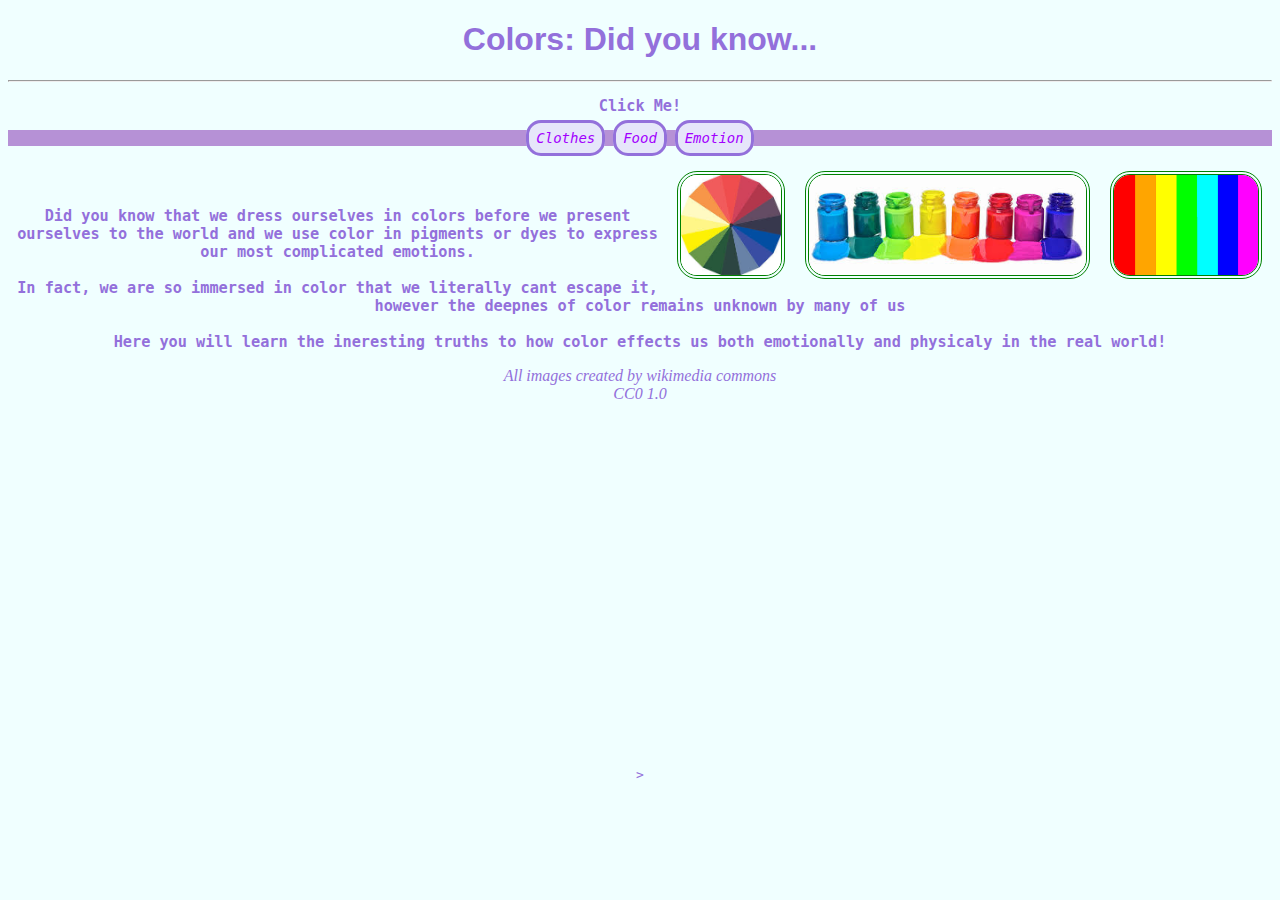
<file: index.html>
<!DOCTYPE html>
<html>
  <head>
  </head>
  <body>
     
    <!DOCTYPE html>
    <html>
      <head>
        <link rel="stylesheet" href="style.css">
      </head>
      <body>
        <h1> Colors: Did you know...</h1>
        <hr>
        <h3>Click Me!</h3>

        <div class="container-1">
          <a href=Clothes.html>Clothes</a>
          <a href="Food.html">Food</a>
          <a href="Emotion.html">Emotion</a>
        </div>

        <!-- Main Page for olor facts. Users will use naviagtion bar to learn the different color lens  -->

        <h3></h3>
        <div class="container-2">
          <link rel="stylesheet" href="style.css">
          <img src="Colors.png" alt="colors"/>
          <img src="paint.jpeg" alt="paint"/>
          <img src="wheel.jpeg" alt= "wheel"/>
        </div>

        <br>
        <br>

        <h3>Did you know that we dress ourselves in colors before we present ourselves to the world and we use color in pigments or dyes to express our most complicated emotions.  <br><br>

          In fact, we are so immersed in color that we literally cant escape it, however the deepnes of color remains  <b>unknown</b> by many of us<br><br>

          Here you will learn the ineresting truths to how color effects us both emotionally and physicaly in the real world!</h3>

        <div class="citation">
          <p>All images created by wikimedia commons <br>CC0 1.0</p>
        </div>

      </body>
    </html>
>
  </body>
</html>
</file>
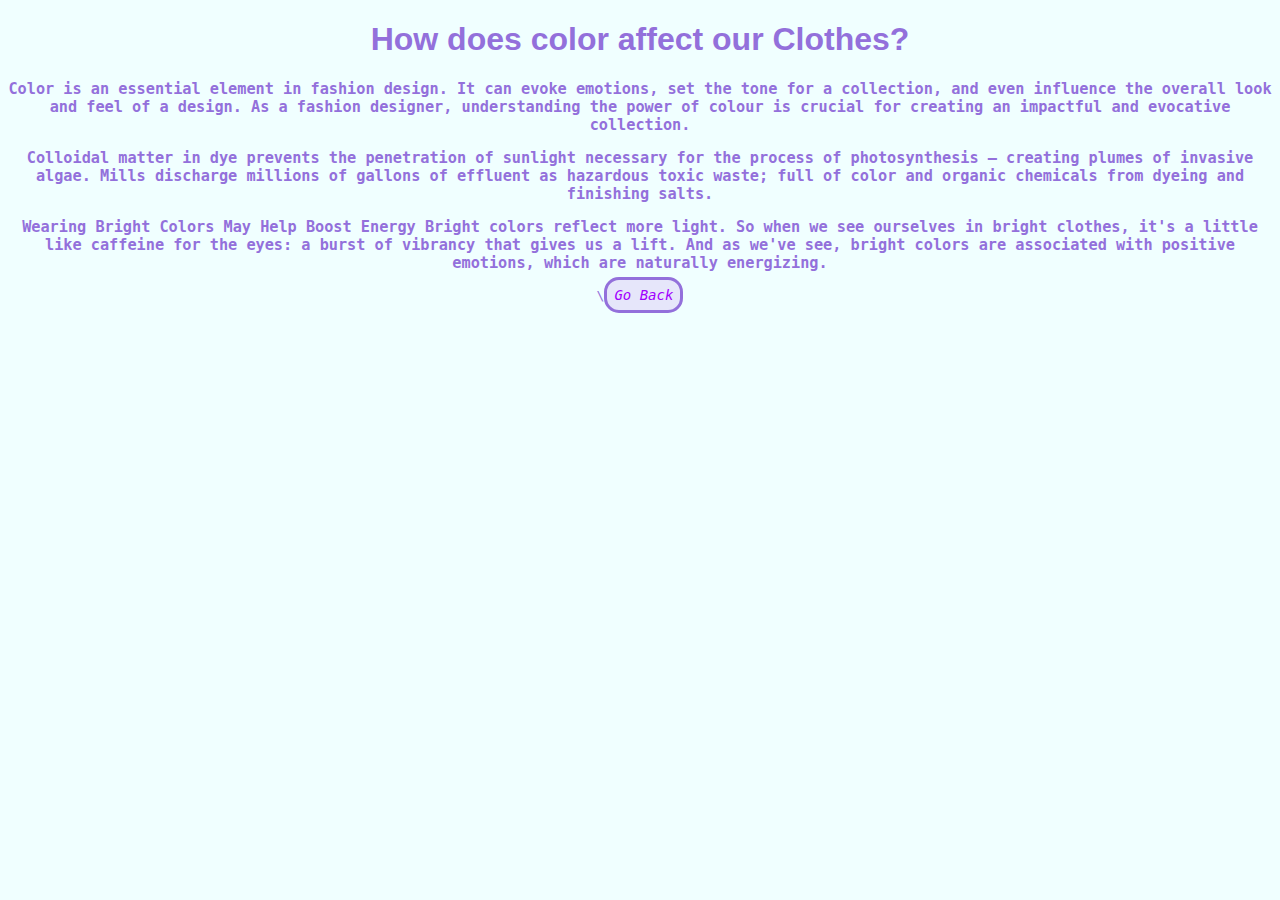
<file: Clothes.html>
<!DOCTYPE html>
<html>
  <head>
    <link rel="stylesheet" href="style.css">
  </head>
  <body>
  
    <h1>How does color affect our Clothes? </h1>

    <h3>Color is an essential element in fashion design. It can evoke emotions, set the tone for a collection, and even influence the overall look and feel of a design. As a fashion designer, understanding the power of colour is crucial for creating an impactful and evocative collection.</h3>

    <h3>Colloidal matter in dye prevents the penetration of sunlight necessary for the process of photosynthesis – creating plumes of invasive algae. Mills discharge millions of gallons of effluent as hazardous toxic waste; full of color and organic chemicals from dyeing and finishing salts.</h3>

    <h3>Wearing Bright Colors May Help Boost Energy
      Bright colors reflect more light. So when we see ourselves in bright clothes, it's a little like caffeine for the eyes: a burst of vibrancy that gives us a lift. And as we've see, bright colors are associated with positive emotions, which are naturally energizing.</h3>
    \<a href="index.html">Go Back</a>
  </body>
</html>
</file>
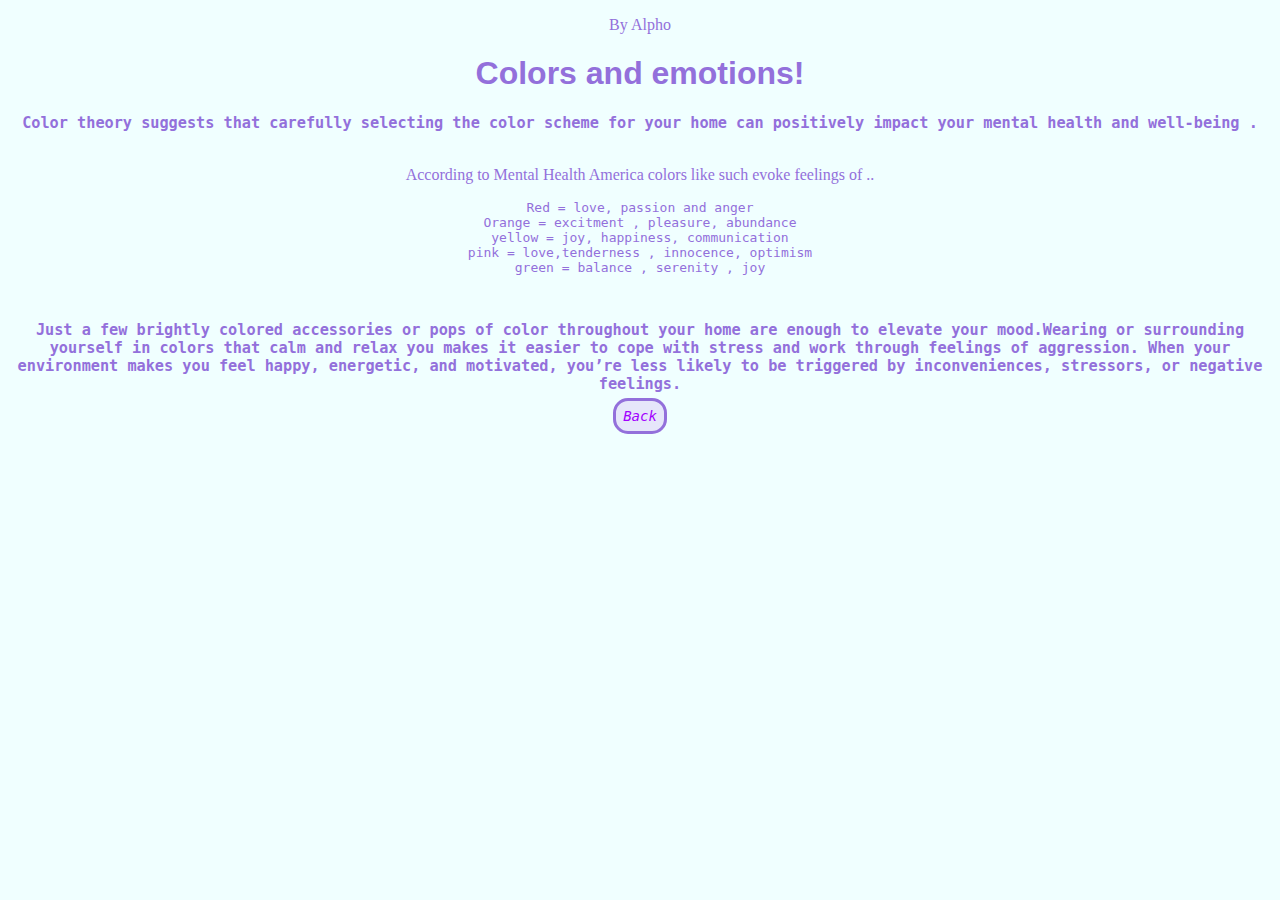
<file: Emotion.html>
<!DOCTYPE html>
<html>
  <head>
    <link rel="stylesheet" href="style.css">
    <p> By Alpho </p>
    <h1> Colors and emotions! </h1>
    <h3> Color theory suggests that carefully selecting the color scheme for your home can positively impact your mental health and well-being .<br><br> </h3>


    <p> According to Mental Health America colors like such evoke feelings of ..
      <li> Red = love, passion and anger </li>
      <li> Orange = excitment , pleasure, abundance </li>
      <li> yellow = joy, happiness, communication</li>
      <li>pink = love,tenderness , innocence, optimism</li>
      <li>green = balance , serenity , joy </li>
    </p>
    <br>

    <h3>
      Just a few brightly colored accessories or pops of color throughout your home are enough to elevate your mood.Wearing or surrounding yourself in colors that calm and relax you makes it easier to cope with stress and work through feelings of aggression. When your environment makes you feel happy, energetic, and motivated, you’re less likely to be triggered by inconveniences, stressors, or negative feelings.
    </h3>




  </head>
  <body>

    <a href="index.html"> Back</a>  

  </body>
</html>
</file>
<file: style.css>
body {
  font-family: monospace;
  text-align: center;
  background-color: azure;
  color: mediumpurple;
}

h1 {
  font-family: sans-serif
}

/*Style for all four html pages */

h3{
  text-align: center;
}

img {
  float: right;
  height: 100px;
  margin: 10px;
  border-color: green;
  border-width: 4px;
  border-style: double;
  border-radius: 20px}

p {
  font-size: 16px;
  font-family: fantasy;
  justify-content: flex-start;
}
a {
  align-items: stretch;
  background-color :lavender;
  color:black;
  border-style:solid;
  border-color:mediumpurple;
  border-radius: 15px;
  padding:7px;
  text-decoration: none;

}


.container-1{
  background: #b691d6;
  display: center;
}

a:link {
  color:#a200ff;
  font-size: 14px;
  font-style:oblique;
}
a:hover {
  color:mediumpurple;
  background-color:lightblue;
  font-size: 18px;
  text-decoration-style:wavy;
  border-radius: 5px;
}
.citation{
  height: 400px;
  display: flex-end;
  align-items: flex-end;
  font-style: italic;
}
</file>
